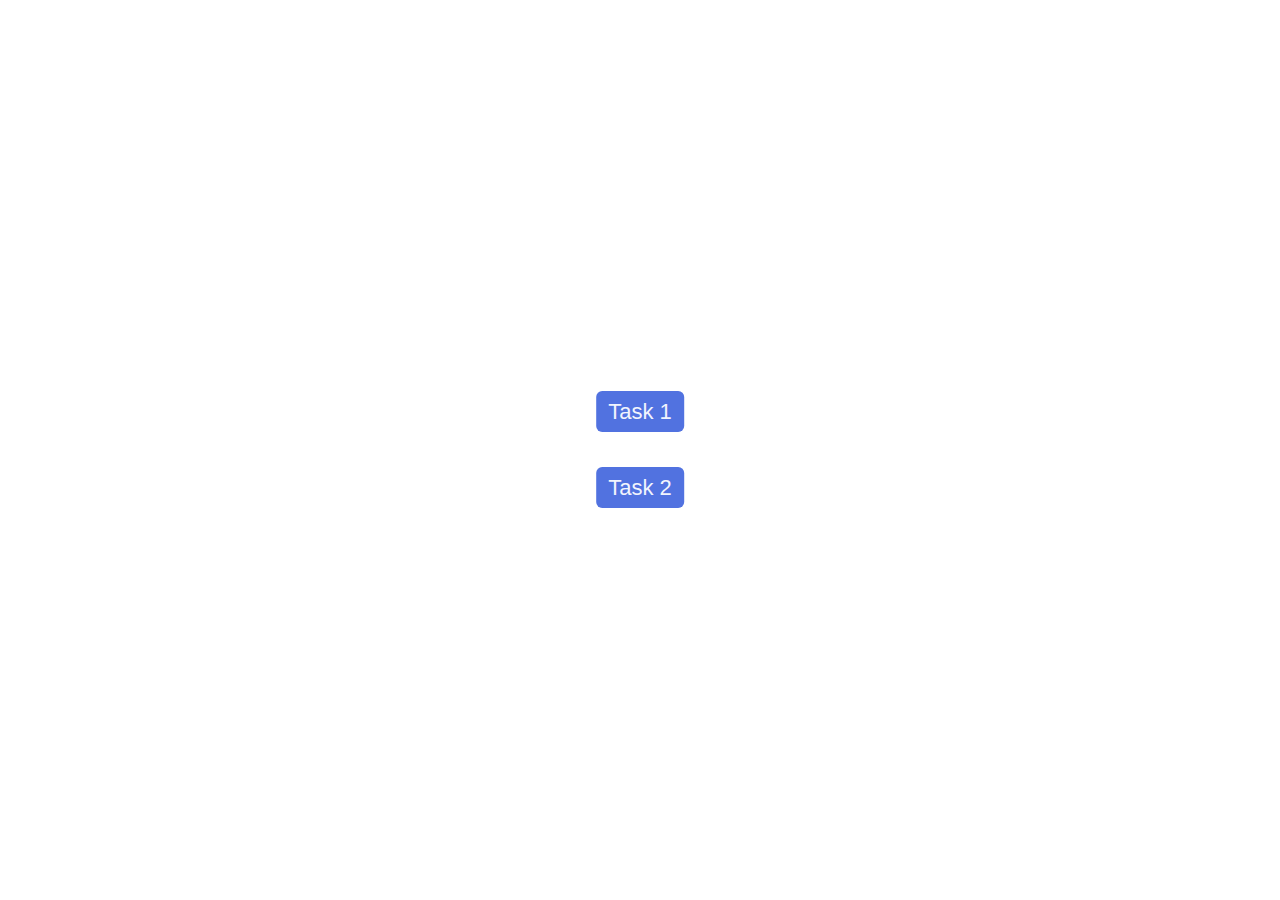
<file: src/index.html>
<!DOCTYPE html>
<html lang="en">
  <head>
    <meta charset="UTF-8" />
    <meta name="viewport" content="width=device-width, initial-scale=1.0" />
    <link rel="stylesheet" href="./css/styles.css" />
    <title>Document</title>
  </head>
  <body>
    <main>
      <section>
        <ul class="container">
          <li class="link-container">
            <a class="link" href="./1-timer.html">Task 1</a>
          </li>
          <li class="link-container">
            <a class="link" href="./2-snackbar.html">Task 2</a>
          </li>
        </ul>
      </section>
    </main>
  </body>
</html>
</file>
<file: src/css/styles.css>
* {
  box-sizing: border-box;
}

body {
  margin: 0;
  font-family: 'Roboto', sans-serif;
}

ul {
  margin: 0;
  padding: 0;
  list-style: none;
}

input {
  padding: 0;
  border: none;
  cursor: pointer;
  transition: 0.5s;
}

textarea {
  padding: 0;
  resize: none;
  outline: none;
  transition: 0.5s;
}

button {
  border: none;
  outline: none;
  font-size: 16px;
  cursor: pointer;
  transition: 0.5s;
}

.container {
  position: absolute;
  top: 50%;
  left: 50%;
  transform: translate(-50%, -50%);
  display: flex;
  flex-wrap: wrap;
  flex-direction: column;
  gap: 50px;
}

.link {
  padding: 8px 12px;
  border-radius: 6px;
  color: #f1f4fd;
  background-color: #5172e0;
  font-size: 22px;
  text-decoration: none;
  cursor: pointer;
  transition: 0.5s;
}

.link:hover {
  transform: scale(105%);
  background-color: #3445c5;
}
</file>
